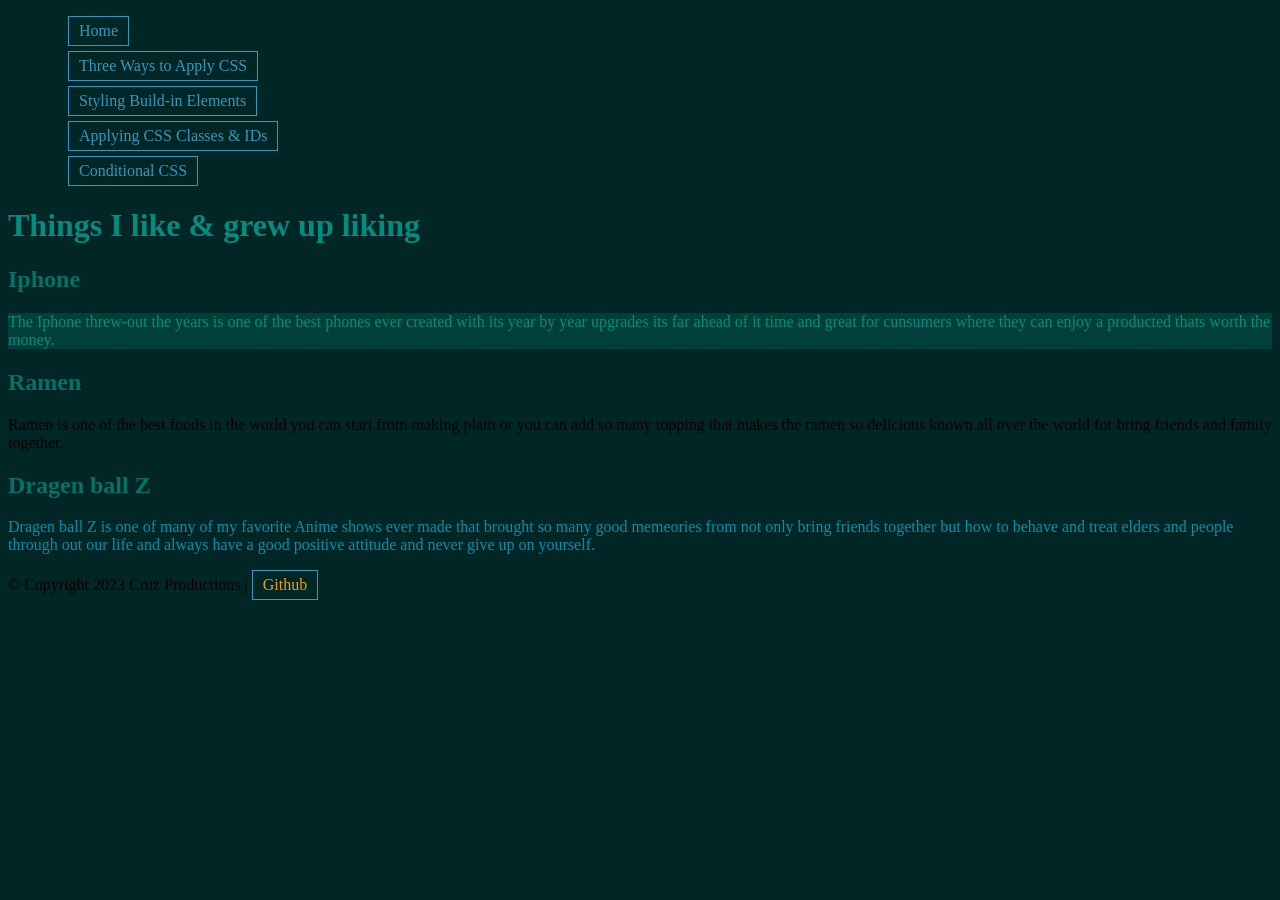
<file: index.html>
<!doctype html>
<html lang="en">
  <head>
    <meta charset="UTF-8" />
    <meta name="viewport" content="width=device-width, initial-scale=1.0" />
    <title>Document</title>
    <link rel="stylesheet" href="main.css" />
  </head>
  <body>
    <header>
      <nav>
        <ul>
          <li><a href="index.html">Home</a></li>
          <li><a href="css-application.html">Three Ways to Apply CSS</a></li>
          <li><a href="conditional-css.html">Styling Build-in Elements</a></li>
          <li><a href="classes-ids.html">Applying CSS Classes & IDs</a></li>
          <li><a href="built-in-elements.html">Conditional CSS</a></li>
        </ul>
      </nav>
      <h1>Things I like & grew up liking</h1>
    </header>
    <main>
      <section>
        <h2>Iphone</h2>
        <!-- Method 1: External CSS Part 2-->
        <p class="external-css">
          The Iphone threw-out the years is one of the best phones ever created
          with its year by year upgrades its far ahead of it time and great for
          cunsumers where they can enjoy a producted thats worth the money.
        </p>
      </section>
      <section>
        <h2>Ramen</h2>
        <!-- Method 2: Internal CSS Part 2 -->
        <p class="internal-css">
          Ramen is one of the best foods in the world you can start from making
          plain or you can add so many topping that makes the ramen so delicious
          known all over the world for bring friends and family together.
        </p>
      </section>
      <section>
        <h2>Dragen ball Z</h2>
        <!-- Method 3: Inline CSS -->
        <p style="color: #048fad">
          Dragen ball Z is one of many of my favorite Anime shows ever made that
          brought so many good memeories from not only bring friends together
          but how to behave and treat elders and people through out our life and
          always have a good positive attitude and never give up on yourself.
        </p>
      </section>
      <!--The beginnig of the footer element goes here. -->
      <footer>
        <!--In the footer will belong a p and the copy rigth of jonathan cruz produtions -->
        <p>
          &copy; Copyright 2023 Cruz Productions |
          <a href="https://github.com/Ibarraantonioap10" target="_blank"
            >Github</a
          >
        </p>
      </footer>
    </main>
  </body>
</html>
</file>
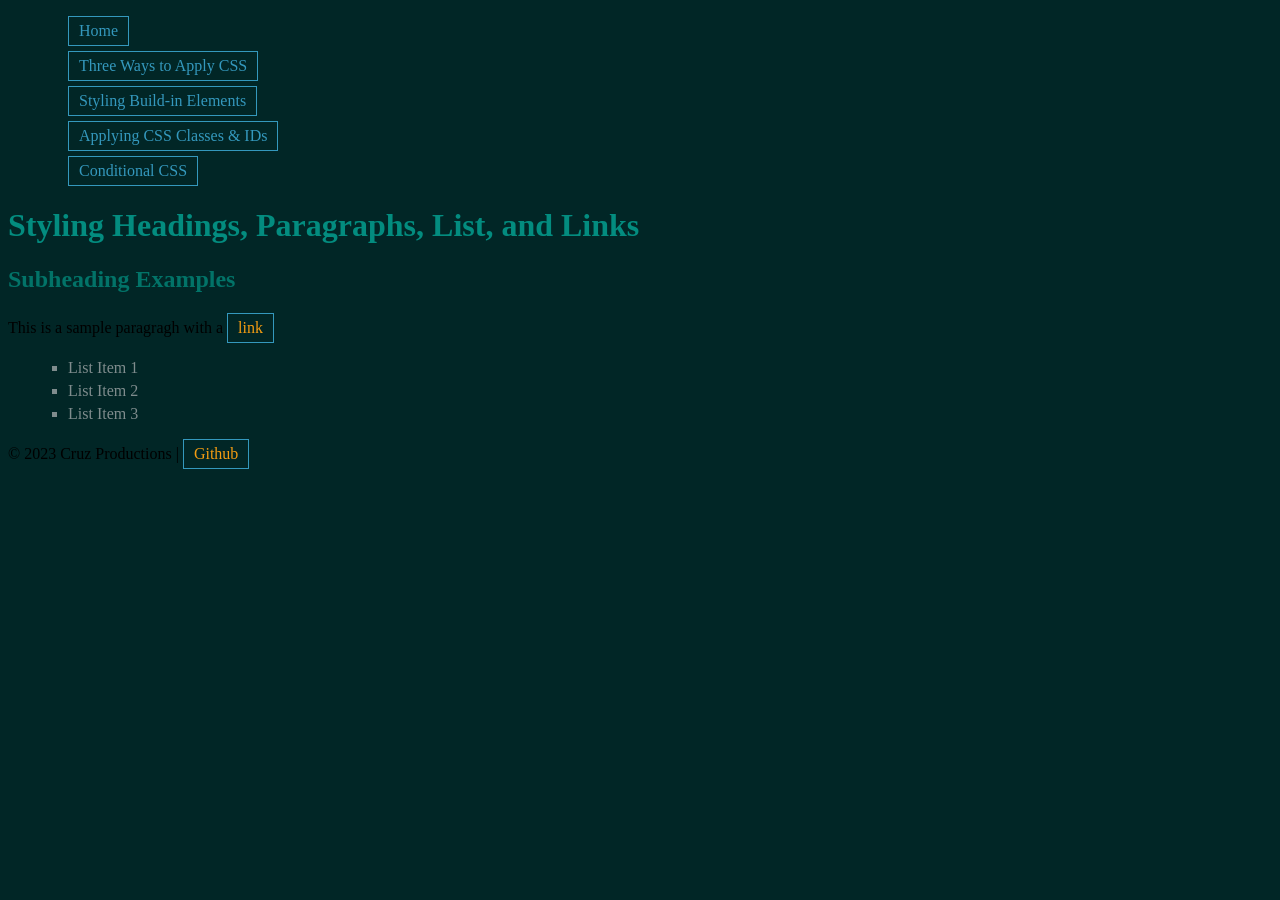
<file: built-in-elements.html>
<!doctype html>
<html lang="en">
  <head>
    <meta charset="UTF-8" />
    <meta name="viewport" content="width=device-width, initial-scale=1.0" />
    <title>Conditional CSS</title>
    <link rel="stylesheet" href="main.css" />
  </head>
  <body>
    <header>
      <nav>
        <ul>
          <li><a href="index.html">Home</a></li>
          <li><a href="css-application.html">Three Ways to Apply CSS</a></li>
          <li><a href="conditional-css.html">Styling Build-in Elements</a></li>
          <li><a href="classes-ids.html">Applying CSS Classes & IDs</a></li>
          <li><a href="built-in-elements.html">Conditional CSS</a></li>
        </ul>
      </nav>
      <h1>Styling Headings, Paragraphs, List, and Links</h1>
    </header>
    <main>
      <section>
        <div>
          <h2>Subheading Examples</h2>
          <p>
            This is a sample paragragh with a
            <a href="#">link</a>
          </p>
          <ul>
            <li>List Item 1</li>
            <li>List Item 2</li>
            <li>List Item 3</li>
          </ul>
        </div>
      </section>
      <footer>
        <!--In the footer will belong a p and the copy rigth of jonathan cruz produtions -->
        <p>
          &copy; 2023 Cruz Productions |
          <a href="https://github.com/Ibarraantonioap10" target="_blank"
            >Github</a
          >
        </p>
      </footer>
    </main>
  </body>
</html>
</file>
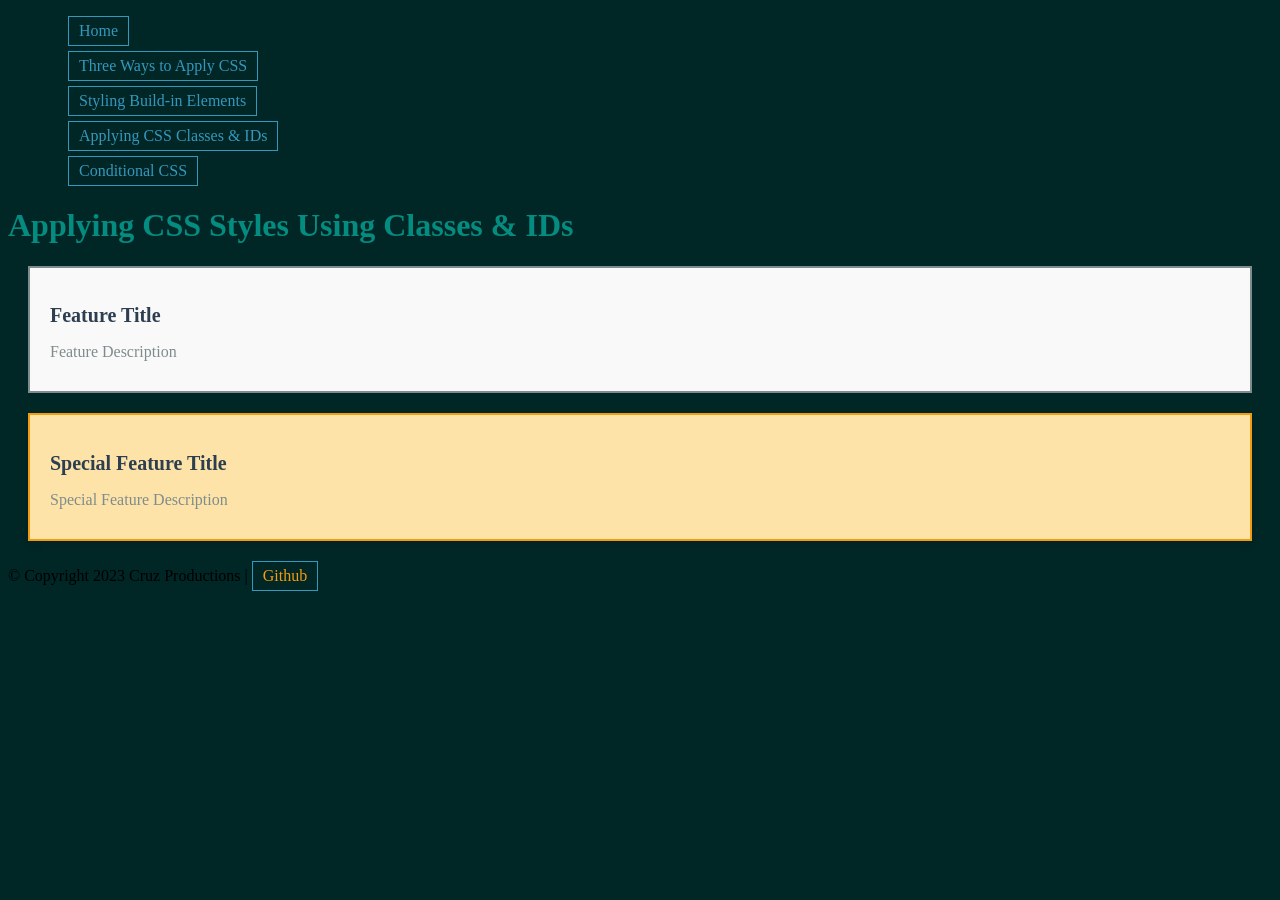
<file: classes-ids.html>
<!doctype html>
<html lang="en">
  <head>
    <meta charset="UTF-8" />
    <meta name="viewport" content="width=device-width, initial-scale=1.0" />
    <title>Document</title>
    <link rel="stylesheet" href="main.css" />
  </head>
  <body>
    <header>
      <nav>
        <ul>
          <li><a href="index.html">Home</a></li>
          <li><a href="css-application.html">Three Ways to Apply CSS</a></li>
          <li><a href="conditional-css.html">Styling Build-in Elements</a></li>
          <li><a href="classes-ids.html">Applying CSS Classes & IDs</a></li>
          <li><a href="built-in-elements.html">Conditional CSS</a></li>
        </ul>
      </nav>
      <h1>Applying CSS Styles Using Classes & IDs</h1>
    </header>
    <main>
      <section>
        <div class="feature-card">
          <h2>Feature Title</h2>
          <p>Feature Description</p>
        </div>
        <div class="feature-card" id="special-feature">
          <h2>Special Feature Title</h2>
          <p>Special Feature Description</p>
        </div>
      </section>
      <footer>
        <!--In the footer will belong a p and the copy rigth of jonathan cruz produtions -->
        <p>
          &copy; Copyright 2023 Cruz Productions |
          <a href="https://github.com/Ibarraantonioap10" target="_blank"
            >Github</a
          >
        </p>
      </footer>
    </main>
  </body>
</html>
</file>
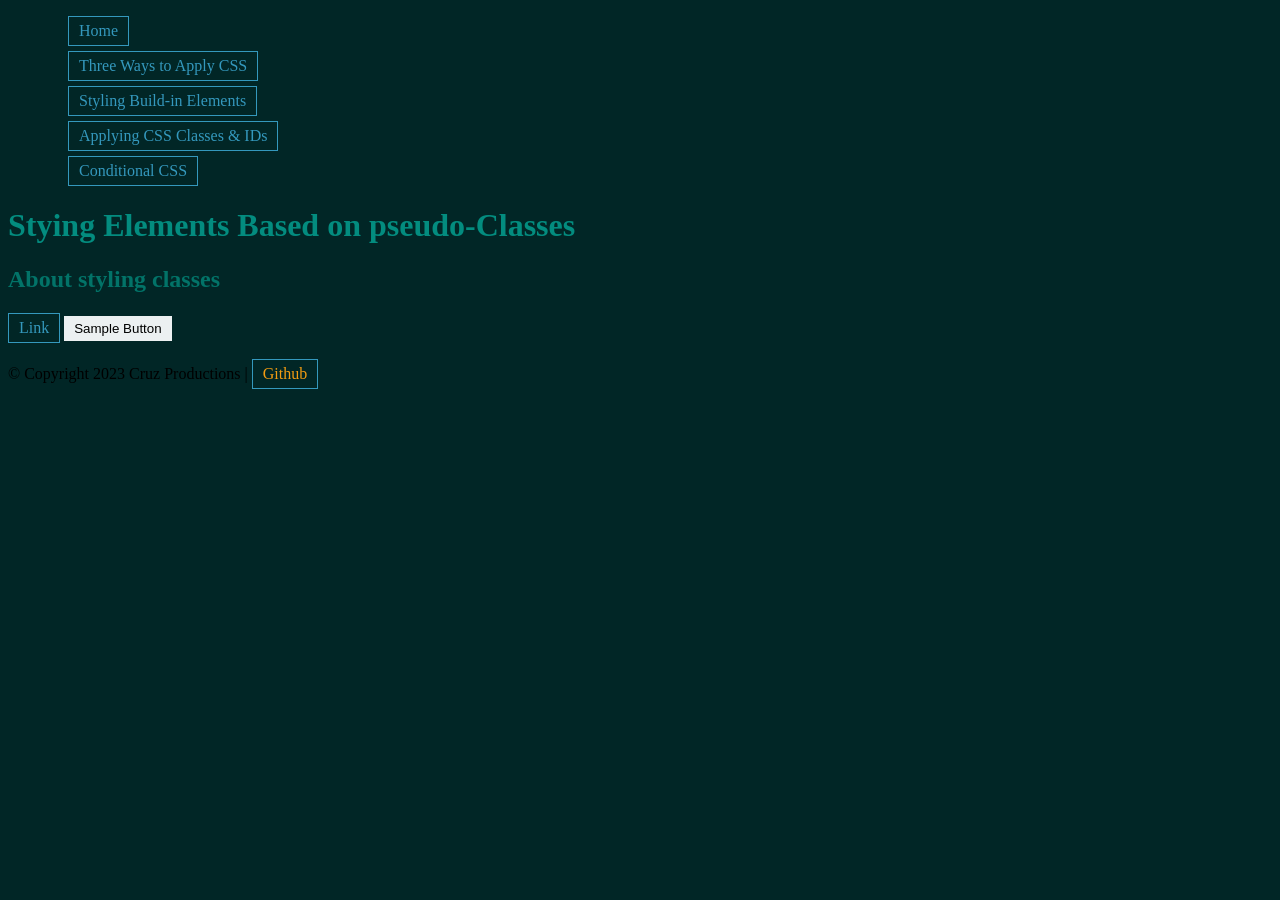
<file: conditional-css.html>
<!doctype html>
<html lang="en">
  <head>
    <meta charset="UTF-8" />
    <meta name="viewport" content="width=device-width, initial-scale=1.0" />
    <title>Document</title>
    <link rel="stylesheet" href="main.css" />
  </head>
  <body>
    <header>
      <nav>
        <ul>
          <li><a href="index.html">Home</a></li>
          <li><a href="css-application.html">Three Ways to Apply CSS</a></li>
          <li><a href="conditional-css.html">Styling Build-in Elements</a></li>
          <li><a href="classes-ids.html">Applying CSS Classes & IDs</a></li>
          <li><a href="built-in-elements.html">Conditional CSS</a></li>
        </ul>
      </nav>
      <h1>Stying Elements Based on pseudo-Classes</h1>
    </header>
    <main>
      <section>
        <h2>About styling classes</h2>
        <div>
          <a href="#">Link</a>
          <button>Sample Button</button>
        </div>
      </section>
      <footer>
        <!--In the footer will belong a p and the copy rigth of jonathan cruz produtions -->
        <p>
          &copy; Copyright 2023 Cruz Productions |
          <a href="https://github.com/Ibarraantonioap10" target="_blank"
            >Github</a
          >
        </p>
      </footer>
    </main>
  </body>
</html>
</file>
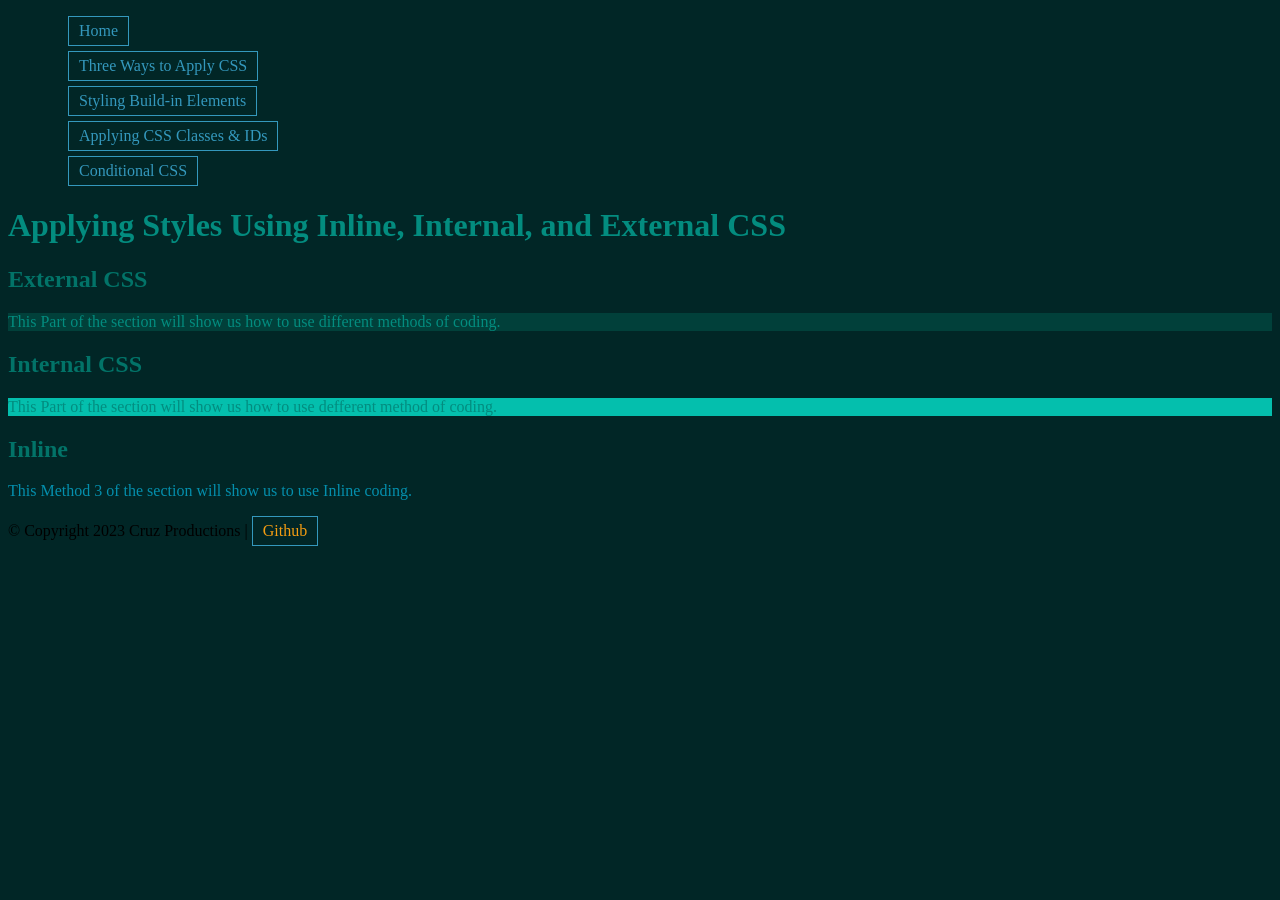
<file: css-application.html>
<!doctype html>
<html lang="en">
  <head>
    <meta charset="UTF-8" />
    <meta name="viewport" content="width=device-width, initial-scale=1.0" />
    <title>Home</title>
    <link rel="stylesheet" href="main.css" />

    <!-- Method 2: Internal CSS Part 1 -->
    <style>
      .internal-css {
        color: #038c7f;
        background-color: #04bfad;
      }
    </style>
  </head>
  <body>
    <header>
      <nav>
        <ul>
          <li><a href="index.html">Home</a></li>
          <li><a href="css-application.html">Three Ways to Apply CSS</a></li>
          <li><a href="conditional-css.html">Styling Build-in Elements</a></li>
          <li><a href="classes-ids.html">Applying CSS Classes & IDs</a></li>
          <li><a href="built-in-elements.html">Conditional CSS</a></li>
        </ul>
      </nav>
      <h1>Applying Styles Using Inline, Internal, and External CSS</h1>
    </header>
    <main>
      <section>
        <h2>External CSS</h2>
        <!-- Method 1: External CSS Part 2-->
        <p class="external-css">
          This Part of the section will show us how to use different methods of
          coding.
        </p>
      </section>
      <section>
        <h2>Internal CSS</h2>
        <!-- Method 2: Internal CSS Part 2 -->
        <p class="internal-css">
          This Part of the section will show us how to use defferent method of
          coding.
        </p>
      </section>
      <section>
        <h2>Inline</h2>
        <!-- Method 3: Inline CSS -->
        <p style="color: #048fad">
          This Method 3 of the section will show us to use Inline coding.
        </p>
      </section>
      <!--The beginnig of the footer element goes here. -->
      <footer>
        <!--In the footer will belong a p and the copy rigth of jonathan cruz produtions -->
        <p>
          &copy; Copyright 2023 Cruz Productions |
          <a href="https://github.com/Ibarraantonioap10" target="_blank"
            >Github</a
          >
        </p>
      </footer>
    </main>
  </body>
</html>
</file>
<file: main.css>
/* Note: CSS are applied from top to bottom. Last rule wins. */
/* Method 1: External CSS Part 3 */
.external-css {
  color: #038c7f; /* Teal text color */
  background-color: #01403a; /* Dark teal background color */
}
/* Resetting some defaults styles using multiple selectors separated by commas */
body {
  background-color: #012626; /* Dark teal body background color */
}
h1 {
  color: #038c7f; /* Teal text color */
}
h2 {
  font-size: 1.5em; /* 1.x the default font size */
  color: #027368; /* Dark teal color */
}
p {
  font-size: 16px; /* 16px is the default font size */
  color: #7f8cbd; /* Grayish-blue */
  margin-bottom: 12px; /* Adding some space below the paragragh */
}
p a {
  color: #f39c12; /* Gold accent */
  text-decoration: none; /* Removing the underline */
}
/* Styling the unodered list */
ul {
  list-style-type: none; /* Removing the bullet paoints */
  margin-left: 20px; /* Indentng the list */
  margin-bottom: 12px; /* Adding some space below the list */
}
ul li {
  margin-bottom: 5px; /* Adding some space below each list item */
  color: #7f8c8d; /* Grayish-blue text color */
}
/* Styling the unodered list within a div */
div ul {
  list-style-type: square; /* Adding the bullet points back */
}
/* General styling using a class */
.feature-card {
  border: 2px solid #7f8c8d; /* Grayish-blue */
  padding: 20px; /* Adding some space inside the card */
  margin: 20px; /* Adding some space outside the card */
  background-color: #f9f9f9; /* Light gray */
}
/* Styling h3 within a class */
.feature-card h2 {
  font-size: 20px; /* 20px is the default font size */
  margin-bottom: 10px; /* Adding some space below the heading */
  color: #2c3e50; /* Deeo blue text color */
}
.feature-card p {
  margin-bottom: 10px; /* Adding some space below the paragraph */
  color: #7f8c8d; /* Grayish-blue text color */
}
#special-feature {
  background-color: #fde3a7; /* Light gold backgorund color */
  border-color: #f39c12; /* Gold border color */
  box-shadow: 0 4px 8px rgba(0, 0, 0, 0.1); /* Adding a shadow */
}
a {
  display: inline-block; /* Making the link a block element */
  color: #3498bd; /* Bright blue text color */
  text-decoration: none; /* Removing the underline */
  padding: 5px 10px; /* Adding some space inside the link */
  border: 1px solid #3498bd; /* Bright blue border color */
  transition: all 0.3s ease; /* Adding a transition */
}
a:hover {
  background-color: #3498bd; /* bright blue background color */
  color: white; /* WHite text color */
}
button {
  padding: 5px 10px; /* Adding some space inside the butoon */
  border: none; /* Removing the border */
  background-color: #ecf0f1; /* Light gray background color */
  cursor: pointer; /* Changing the cursor to a pointer */
  transition: all 0.3s ease; /* Adding a transition */
}
/* Conditional styling for the hover state */
button:hover {
  background-color: red; /* Red backgorund color */
}
nav {
  color: black; /* My nav is b=black in color */
}
section {
  color: black; /* My section is black in color */
}
main {
  color: black; /* My main is black in colro */
}
footer {
  color: black; /* My footer is black in color */
}
p {
  color: black; /* My p is black in color */
}
</file>
